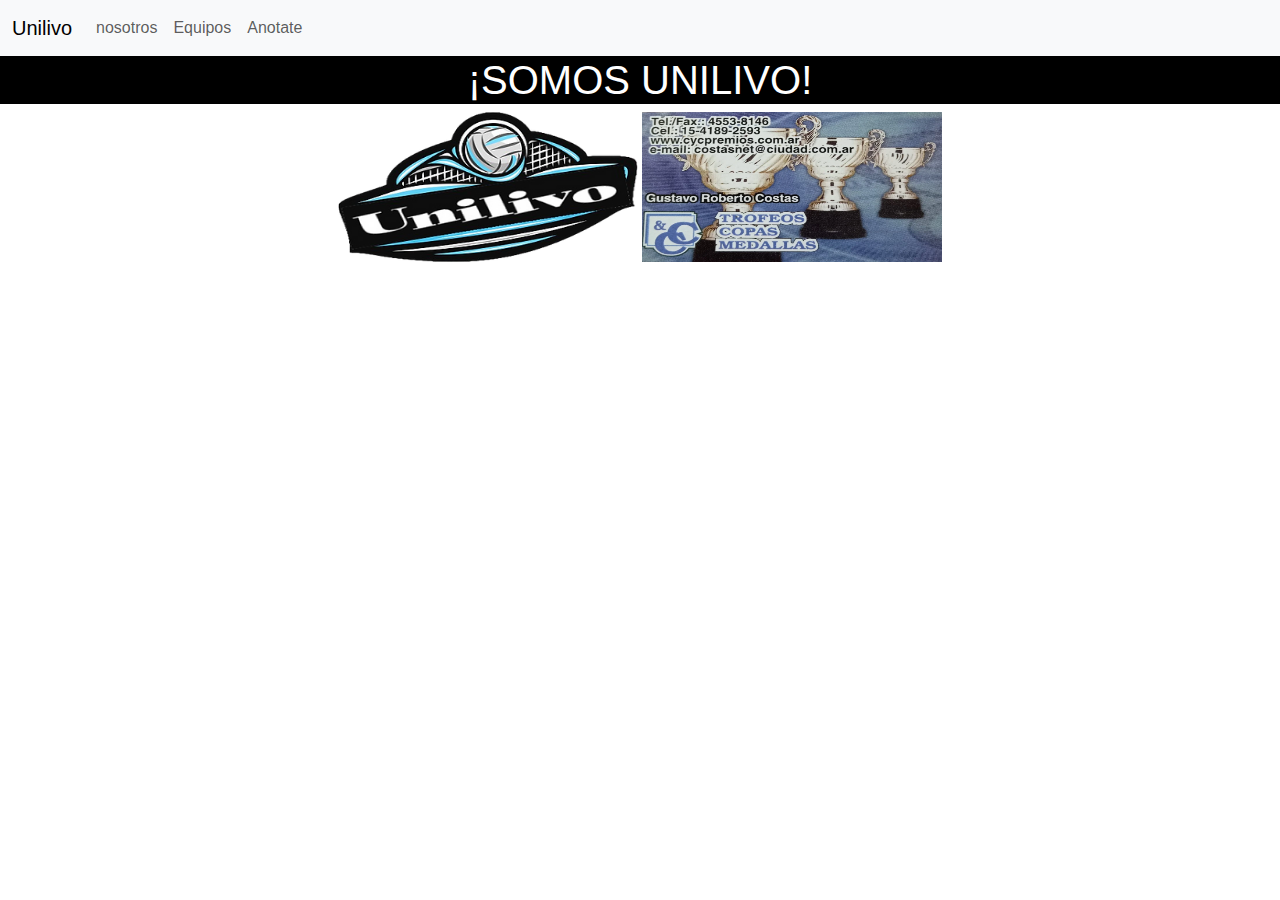
<file: Clase 2/INDEX.HTML>
<!DOCTYPE html>
<html lang="en">
<head>
    <meta charset="UTF-8">
    <meta name="viewport" content="width=device-width, initial-scale=1.0">
    <title>Clase 2</title>
    <link href="https://cdn.jsdelivr.net/npm/bootstrap@5.3.3/dist/css/bootstrap.min.css" rel="stylesheet" integrity="sha384-QWTKZyjpPEjISv5WaRU9OFeRpok6YctnYmDr5pNlyT2bRjXh0JMhjY6hW+ALEwIH" crossorigin="anonymous">
    <link rel="stylesheet" href="./css/estilo.css">
</head>
<body>
    <nav class="navbar navbar-expand-lg bg-body-tertiary">
        <div class="container-fluid">
          <a class="navbar-brand" href="#">Unilivo</a>
          <button class="navbar-toggler" type="button" data-bs-toggle="collapse" data-bs-target="#navbarNav" aria-controls="navbarNav" aria-expanded="false" aria-label="Toggle navigation">
            <span class="navbar-toggler-icon"></span>
          </button>
          <div class="center navbar-collapse" id="navbarNav">
            <ul class="navbar-nav"> 
              <li class="nav-item">
                <a class="nav-link" href=".//Pages/nosotros.html">nosotros</a>
              </li>
              
              </li>
              <li class="nav-item">
                <a class="nav-link" href=".//Pages/Equipos.html">Equipos</a>
              </li>
              <li class="nav-item">
                <a class="nav-link" href=".//Pages/Anotate!.html">Anotate</a>
              
                
              </li>
            </ul>
          </div>
        </div>
      
       
     
    </nav>
    <main>
    </main>
    <h1>¡SOMOS UNILIVO!</h1>
    
    
    <script src="https://cdn.jsdelivr.net/npm/bootstrap@5.3.3/dist/js/bootstrap.bundle.min.js" integrity="sha384-YvpcrYf0tY3lHB60NNkmXc5s9fDVZLESaAA55NDzOxhy9GkcIdslK1eN7N6jIeHz" crossorigin="anonymous"></script>   

<section class="Fotos_inicio">
      <img src="resources/Escudo unilivo nuevo_edited.webp" alt="unilivo">
  <img src="./resources/imagen unilivo.webp" alt="Trofeo">
      
</section>
  
 

    
        
    

</body>
</html>
</file>
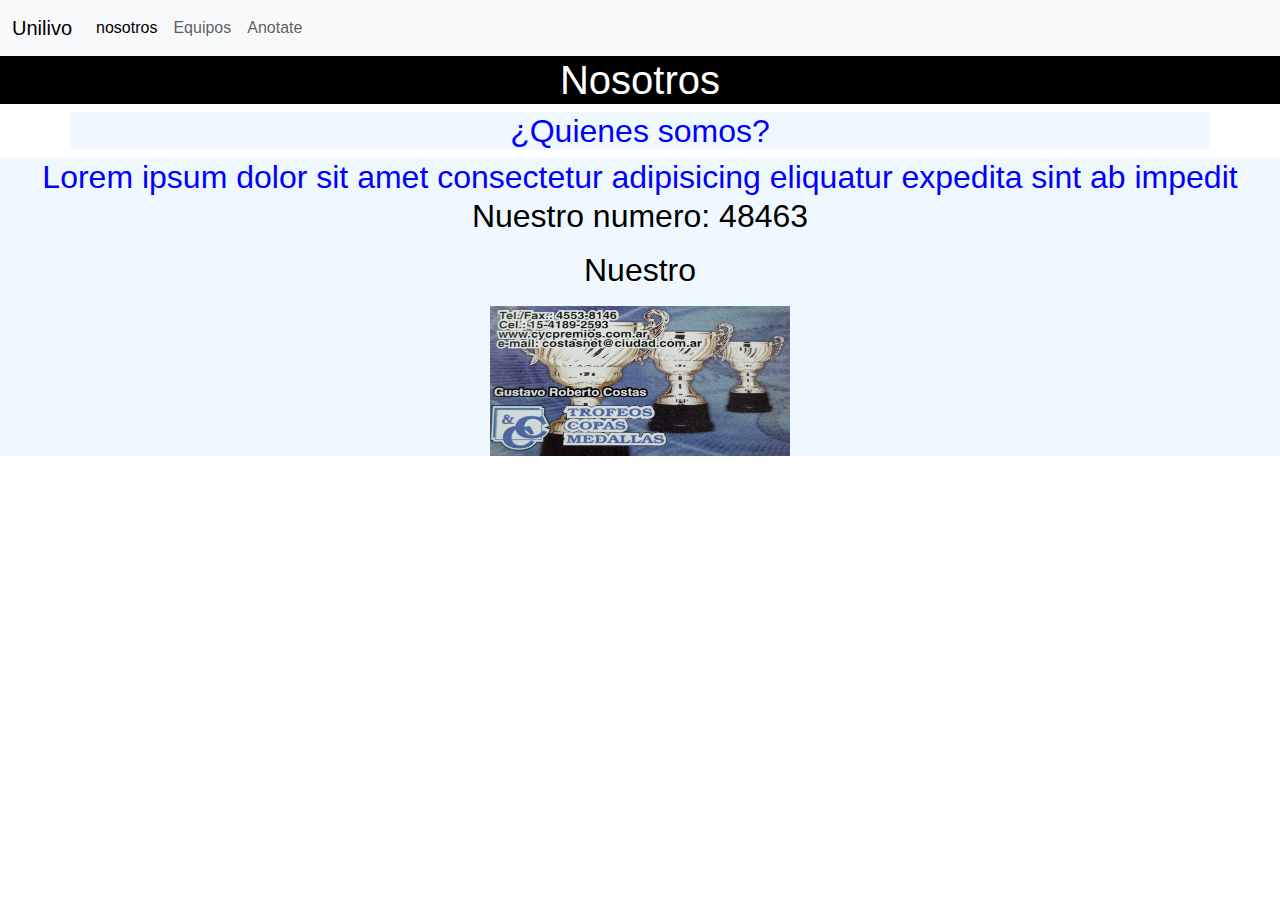
<file: Clase 2/Pages/nosotros.html>
<!DOCTYPE html>
<html lang="en">
<head>
    <meta charset="UTF-8">
    <meta name="viewport" content="width=device-width, initial-scale=1.0">
    <title>Document</title>
    <link href="https://cdn.jsdelivr.net/npm/bootstrap@5.3.3/dist/css/bootstrap.min.css" rel="stylesheet" integrity="sha384-QWTKZyjpPEjISv5WaRU9OFeRpok6YctnYmDr5pNlyT2bRjXh0JMhjY6hW+ALEwIH" crossorigin="anonymous">
    <link rel="stylesheet" href="../css/estilo.css">
</head>
<body>
    <nav class="navbar navbar-expand-lg bg-body-tertiary">
        <div class="container-fluid">
          <a class="navbar-brand" href="#">Unilivo</a>
          <button class="navbar-toggler" type="button" data-bs-toggle="collapse" data-bs-target="#navbarNav" aria-controls="navbarNav" aria-expanded="false" aria-label="Toggle navigation">
            <span class="navbar-toggler-icon"></span>
          </button>
          <div class="collapse navbar-collapse" id="navbarNav">
            <ul class="navbar-nav"> 
              <li class="nav-item">
                <a class="nav-link active" aria-current="page" href="#">nosotros</a>
              </li>
              
              </li>
              <li class="nav-item">
                <a class="nav-link" href="./Equipos.html">Equipos</a>
              </li>
              <li class="nav-item">
                <a class="nav-link" href="./Anotate!.html">Anotate</a>
              
                
              </li>
            </ul>
          </div>
        </div>
      
       
     
    </nav>
    <h1 class=>Nosotros</h1>
    <h2 class="container text center">¿Quienes somos?</h2>
   
    <h2 class=>Lorem ipsum dolor sit amet consectetur adipisicing eliquatur expedita sint ab impedit 
<p>Nuestro numero: 48463</p>
<p>Nuestro</p>
   </div>
   <img src="../resources/imagen unilivo.webp" alt="Imagen-inicio">
    
    

<script src="https://cdn.jsdelivr.net/npm/bootstrap@5.3.3/dist/js/bootstrap.bundle.min.js" integrity="sha384-YvpcrYf0tY3lHB60NNkmXc5s9fDVZLESaAA55NDzOxhy9GkcIdslK1eN7N6jIeHz" crossorigin="anonymous"></script>   
</body>

</html>
</file>
<file: Clase 2/css/estilo.css>
H1{
    color: rgb(255, 255, 255);
    background-color: black;
    font-family: 'Franklin Gothic Medium', 'Arial Narrow', Arial, sans-serif;
}
.fondo-unilivo{
    display:flex;
    background-image: url(../resources/Escudo\ unilivo\ nuevo_edited.webp);
    background-size: contain;
}
div{
   color: blueviolet;
}


.nosotros-contenido{
    border: solid;

}

.Equipos_fotos img{
    
    width: 200px;
    border: double;
    border-color: black;
    
    
}

.Equipos_fotos{
 display: flex;   
flex-direction:row ;
justify-content: space-around;


}
*{
    margin:0;
    padding:0;
    borders:0;
    font-size: 100%;
}
body{
    text-align: center;
    font-family: sans-serif;

}
h2{
    color: blue;
    background-color: aliceblue;
}

p{
    color: black;
}
  
img{
    width: 300px;
    height: 150px;
}

imagen-inicio{
    display: flex;
}
</file>
